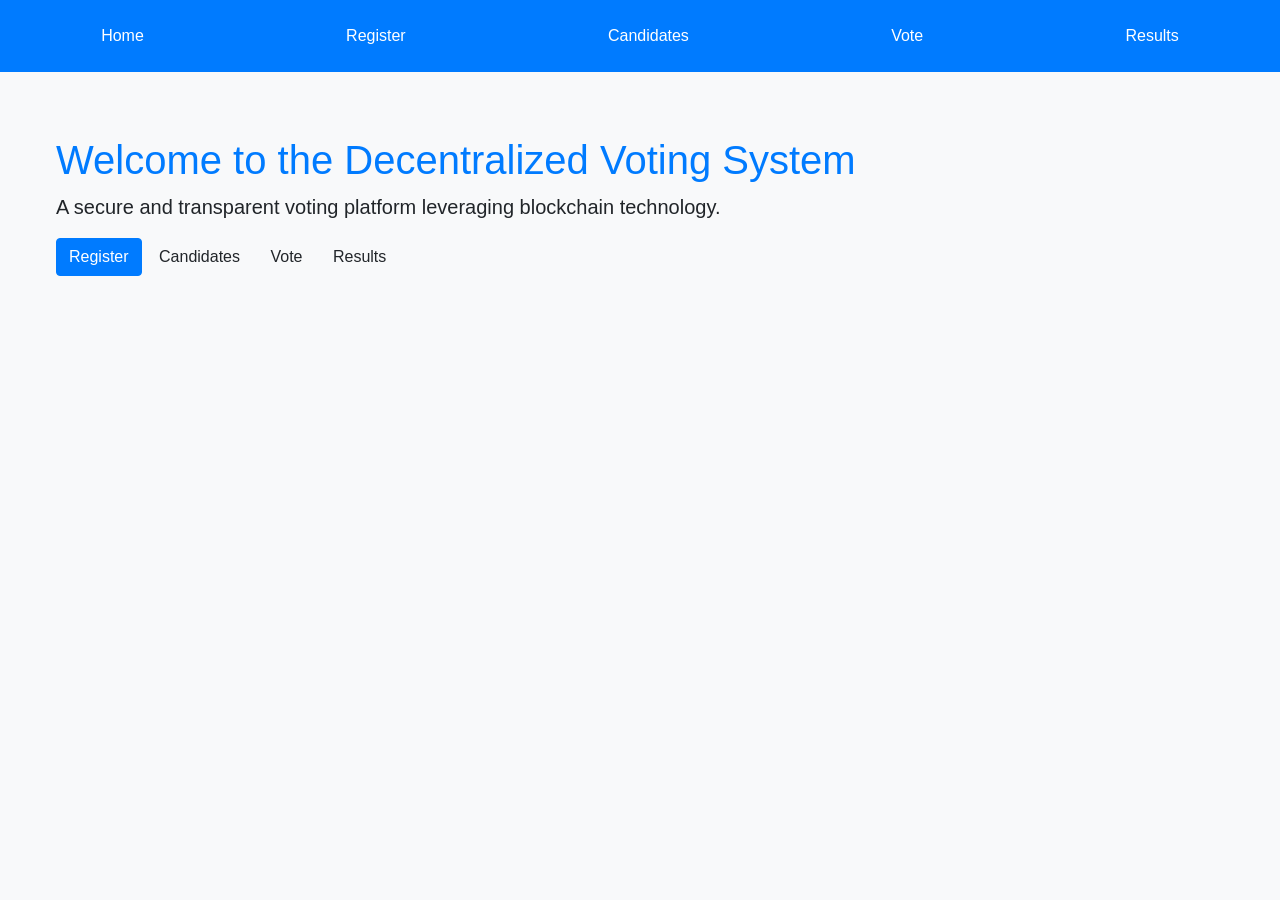
<file: templates/index.html>
<!DOCTYPE html>
<html lang="en">
<head>
    <meta charset="UTF-8">
    <meta name="viewport" content="width=device-width, initial-scale=1.0">
    <title>Home - Decentralized Voting System</title>
    <link href="https://stackpath.bootstrapcdn.com/bootstrap/5.1.3/css/bootstrap.min.css" rel="stylesheet">
    <link rel="stylesheet" href="/static/css/style.css">
</head>
<body>
    <header>
        <nav>
            <a href="/">Home</a>
            <a href="/register">Register</a>
            <a href="/candidates">Candidates</a>
            <a href="/vote">Vote</a>
            <a href="/results">Results</a>
        </nav>
    </header>
    <main class="container">
        <h1 class="mt-5">Welcome to the Decentralized Voting System</h1>
        <p class="lead">A secure and transparent voting platform leveraging blockchain technology.</p>
        <a href="/register" class="btn btn-primary">Register</a>
        <a href="/candidates" class="btn btn-secondary">Candidates</a>
        <a href="/vote" class="btn btn-success">Vote</a>
        <a href="/results" class="btn btn-info">Results</a>
    </main>
    <script src="/static/js/main.js"></script>
</body>
</html>
</file>
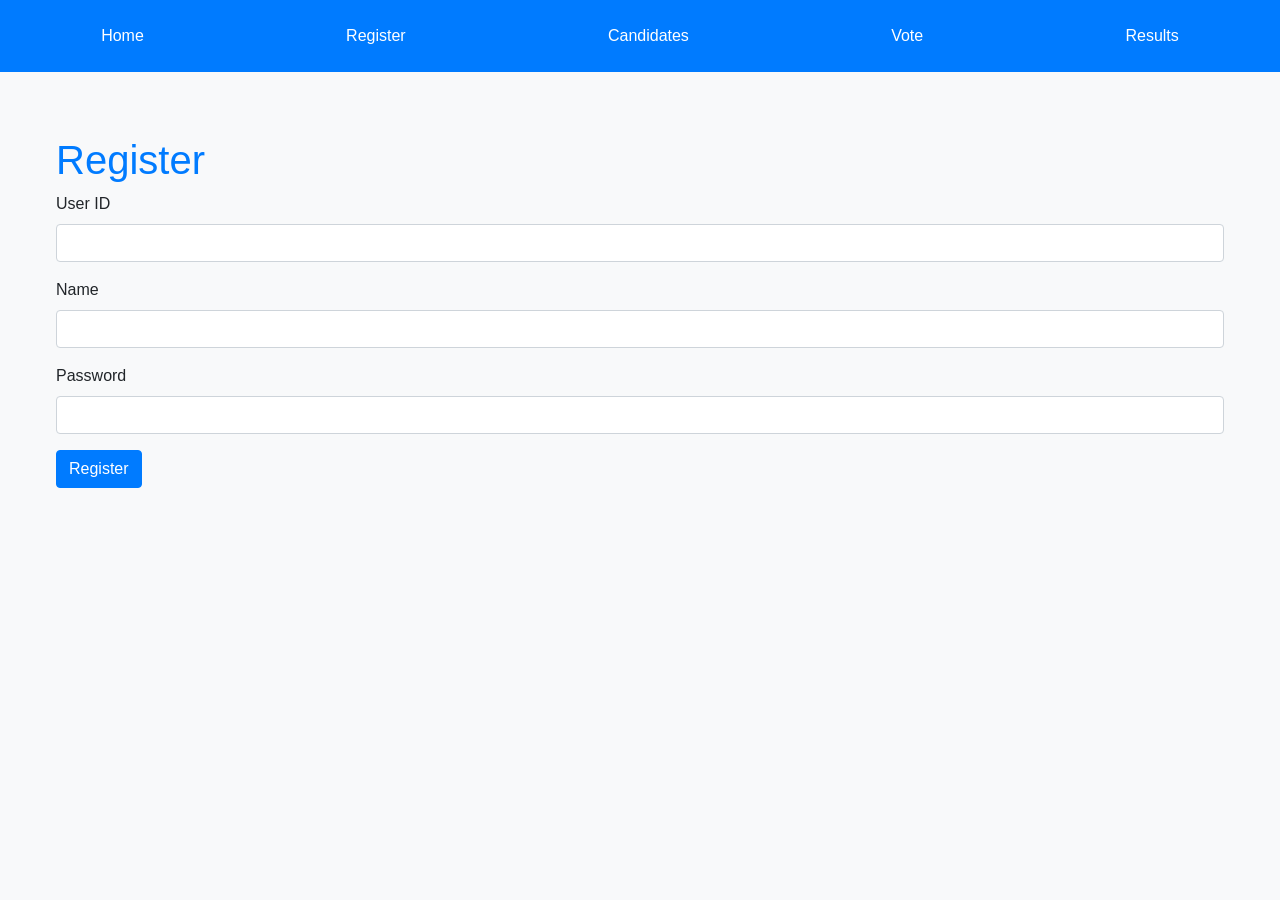
<file: templates/register.html>
<!DOCTYPE html>
<html lang="en">
<head>
    <meta charset="UTF-8">
    <meta name="viewport" content="width=device-width, initial-scale=1.0">
    <title>Register - Decentralized Voting System</title>
    <link href="https://stackpath.bootstrapcdn.com/bootstrap/5.1.3/css/bootstrap.min.css" rel="stylesheet">
    <link rel="stylesheet" href="/static/css/style.css">
</head>
<body>
    <header>
        <nav>
            <a href="/">Home</a>
            <a href="/register">Register</a>
            <a href="/candidates">Candidates</a>
            <a href="/vote">Vote</a>
            <a href="/results">Results</a>
        </nav>
    </header>
    <main class="container">
        <h1 class="mt-5">Register</h1>
        <form action="/api/register" method="post" novalidate>
            <div class="mb-3">
                <label for="user_id" class="form-label">User ID</label>
                <input type="text" class="form-control" id="user_id" name="user_id" required>
                <div class="invalid-feedback">Please provide a valid User ID.</div>
            </div>
            <div class="mb-3">
                <label for="name" class="form-label">Name</label>
                <input type="text" class="form-control" id="name" name="name" required>
                <div class="invalid-feedback">Please provide your name.</div>
            </div>
            <div class="mb-3">
                <label for="password" class="form-label">Password</label>
                <input type="password" class="form-control" id="password" name="password" required>
                <div class="invalid-feedback">Please provide a password.</div>
            </div>
            <button type="submit" class="btn btn-primary">Register</button>
        </form>
    </main>
    <script src="/static/js/main.js"></script>
</body>
</html>
</file>
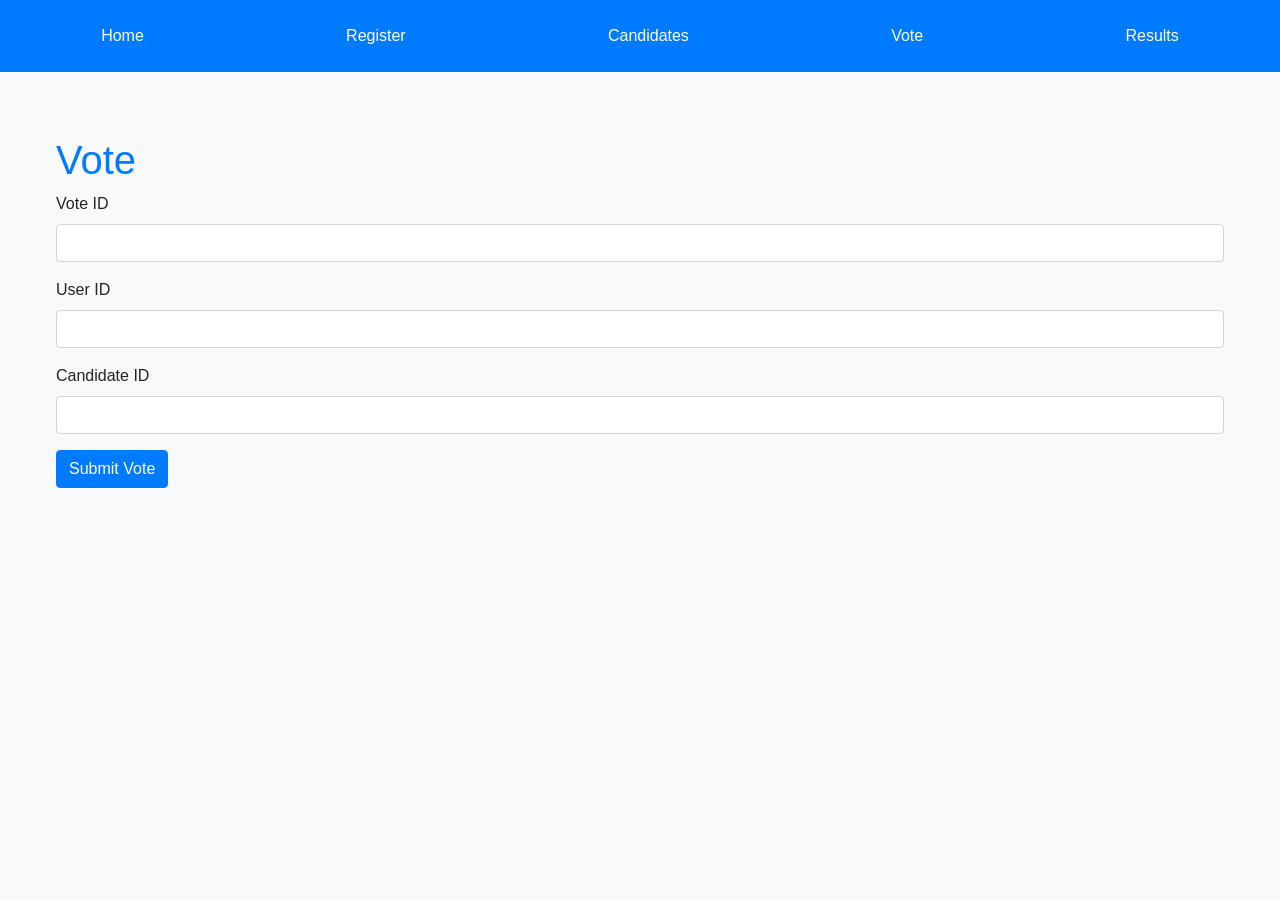
<file: templates/vote.html>
<!DOCTYPE html>
<html lang="en">
<head>
    <meta charset="UTF-8">
    <meta name="viewport" content="width=device-width, initial-scale=1.0">
    <title>Vote - Decentralized Voting System</title>
    <link href="https://stackpath.bootstrapcdn.com/bootstrap/5.1.3/css/bootstrap.min.css" rel="stylesheet">
    <link rel="stylesheet" href="/static/css/style.css">
</head>
<body>
    <header>
        <nav>
            <a href="/">Home</a>
            <a href="/register">Register</a>
            <a href="/candidates">Candidates</a>
            <a href="/vote">Vote</a>
            <a href="/results">Results</a>
        </nav>
    </header>
    <main class="container">
        <h1 class="mt-5">Vote</h1>
        <form action="/api/vote" method="post" novalidate>
            <div class="mb-3">
                <label for="vote_id" class="form-label">Vote ID</label>
                <input type="text" class="form-control" id="vote_id" name="vote_id" required>
                <div class="invalid-feedback">Please provide a valid Vote ID.</div>
            </div>
            <div class="mb-3">
                <label for="user_id" class="form-label">User ID</label>
                <input type="text" class="form-control" id="user_id" name="user_id" required>
                <div class="invalid-feedback">Please provide your User ID.</div>
            </div>
            <div class="mb-3">
                <label for="candidate_id" class="form-label">Candidate ID</label>
                <input type="text" class="form-control" id="candidate_id" name="candidate_id" required>
                <div class="invalid-feedback">Please provide a Candidate ID.</div>
            </div>
            <button type="submit" class="btn btn-primary">Submit Vote</button>
        </form>
    </main>
    <script src="/static/js/main.js"></script>
</body>
</html>
</file>
<file: static/css/style.css>
:root {
    --primary-color: #007bff;
    --secondary-color: #6c757d;
    --success-color: #28a745;
    --info-color: #17a2b8;
    --font-family: 'Segoe UI', Tahoma, Geneva, Verdana, sans-serif;
}

body {
    font-family: var(--font-family);
    background-color: #f8f9fa;
    color: #212529;
    margin: 0;
    padding: 0;
}

header {
    background-color: var(--primary-color);
    color: white;
    padding: 1rem 0;
}

nav {
    display: flex;
    justify-content: space-around;
    align-items: center;
}

nav a {
    color: white;
    text-decoration: none;
    padding: 0.5rem 1rem;
    transition: background-color 0.3s ease;
}

nav a:hover {
    background-color: var(--secondary-color);
}

.container {
    max-width: 1200px;
    margin: 0 auto;
    padding: 1rem;
}

h1, h2, h3 {
    color: var(--primary-color);
}

.card {
    background-color: white;
    border: 1px solid #dee2e6;
    border-radius: 0.25rem;
    box-shadow: 0 0.125rem 0.25rem rgba(0, 0, 0, 0.075);
    margin-bottom: 1rem;
    transition: transform 0.3s ease;
}

.card:hover {
    transform: translateY(-5px);
}

.card-body {
    padding: 1rem;
}

.table {
    width: 100%;
    margin-bottom: 1rem;
    color: #212529;
    border-collapse: collapse;
}

.table th,
.table td {
    padding: 0.75rem;
    vertical-align: top;
    border-top: 1px solid #dee2e6;
}

.table thead th {
    vertical-align: bottom;
    border-bottom: 2px solid #dee2e6;
}

.table tbody + tbody {
    border-top: 2px solid #dee2e6;
}

.form-control {
    display: block;
    width: 100%;
    padding: 0.375rem 0.75rem;
    font-size: 1rem;
    line-height: 1.5;
    color: #495057;
    background-color: #fff;
    background-clip: padding-box;
    border: 1px solid #ced4da;
    border-radius: 0.25rem;
    transition: border-color 0.15s ease-in-out, box-shadow 0.15s ease-in-out;
}

.btn {
    display: inline-block;
    font-weight: 400;
    color: #212529;
    text-align: center;
    vertical-align: middle;
    user-select: none;
    background-color: transparent;
    border: 1px solid transparent;
    padding: 0.375rem 0.75rem;
    font-size: 1rem;
    line-height: 1.5;
    border-radius: 0.25rem;
    transition: color 0.15s ease-in-out, background-color 0.15s ease-in-out, border-color 0.15s ease-in-out, box-shadow 0.15s ease-in-out;
}

.btn-primary {
    color: #fff;
    background-color: var(--primary-color);
    border-color: var(--primary-color);
}

.btn-primary:hover {
    color: #fff;
    background-color: #0056b3;
    border-color: #004085;
}

@media (max-width: 768px) {
    nav {
        flex-direction: column;
    }

    .container {
        padding: 0.5rem;
    }
}
</file>
